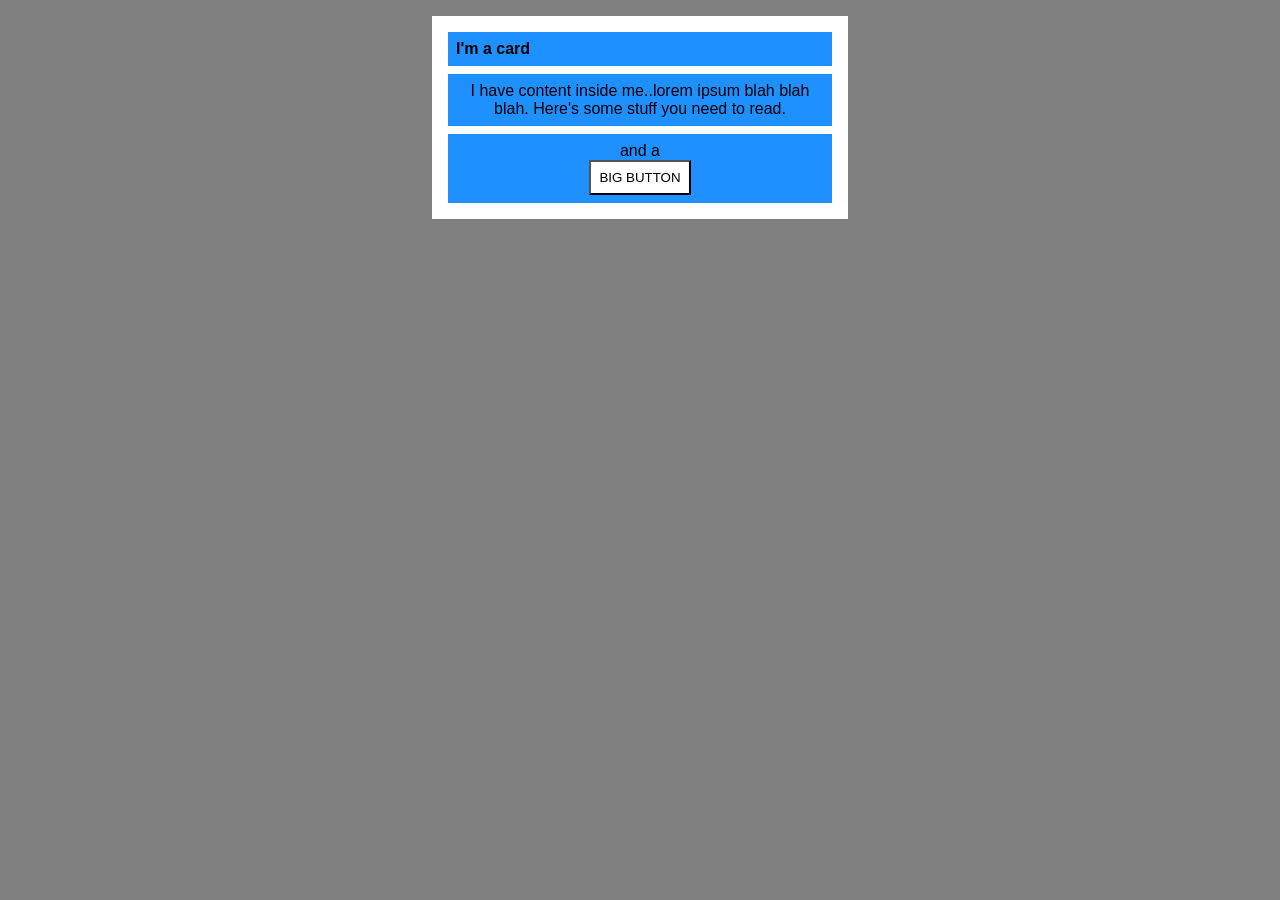
<file: foundations/block-and-inline/02-margin-and-padding-2/index.html>
<!DOCTYPE html>
<html lang="en">
  <head>
    <meta charset="UTF-8">
    <meta http-equiv="X-UA-Compatible" content="IE=edge">
    <meta name="viewport" content="width=device-width, initial-scale=1.0">
    <title>Margin and Padding exercise 2</title>
    <link rel="stylesheet" href="style.css">
  </head>
  <body>
    <div class="card">
      <h1 class="title">I'm a card</h1>
      <div class="content">I have content inside me..lorem ipsum blah blah blah. Here's some stuff you need to read.</div>
      <div class="button-container"> <div class=" and-a">and a</div> <button>BIG BUTTON</button></div>
    </div>
  </body>
</html>
</file>
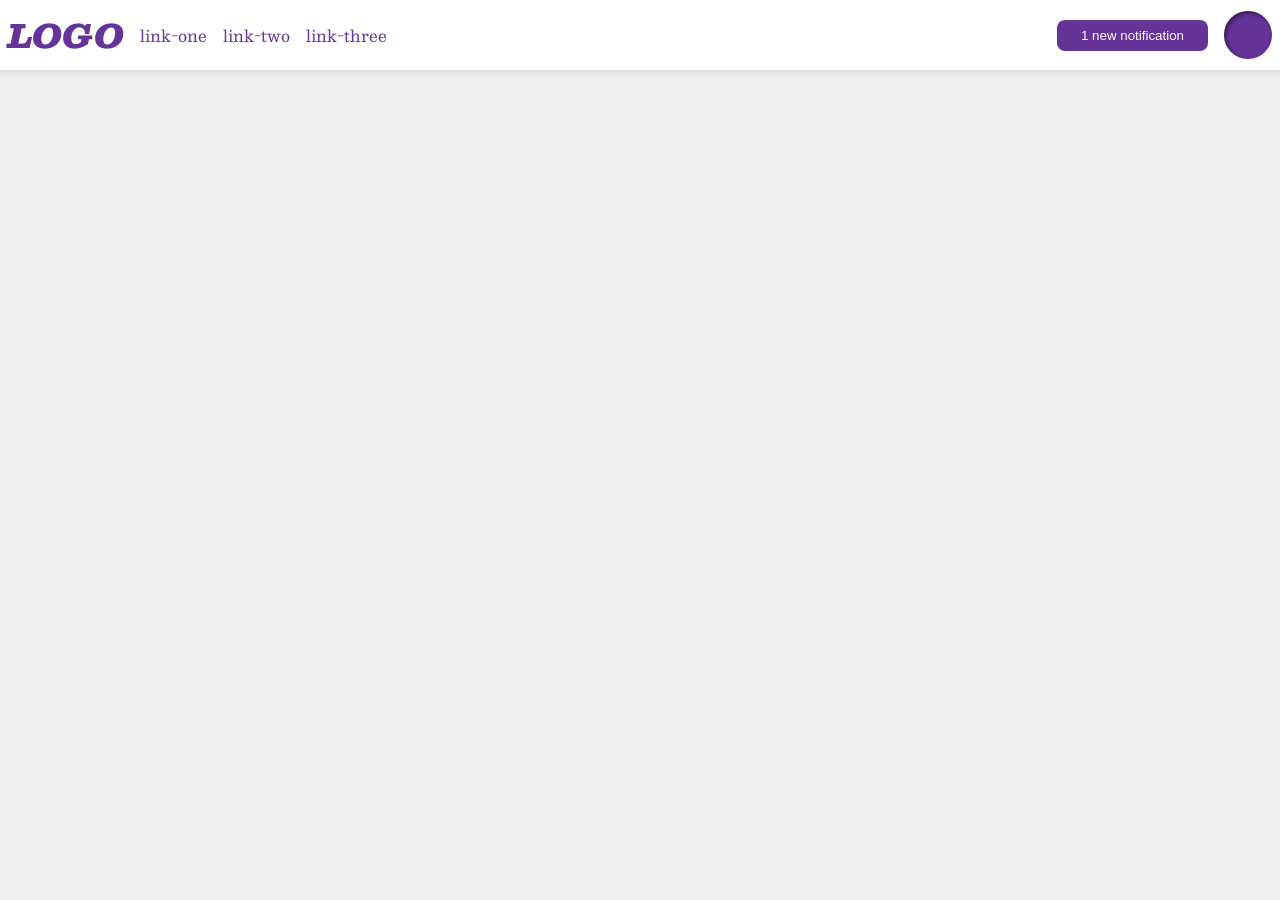
<file: foundations/flex/03-flex-header-2/index.html>
<!DOCTYPE html>
<html lang="en">
  <head>
    <meta charset="UTF-8">
    <meta http-equiv="X-UA-Compatible" content="IE=edge">
    <meta name="viewport" content="width=device-width, initial-scale=1.0">
    <title>Flex Header 2</title>
    <link rel="stylesheet" href="style.css">
  </head>
  <body>
    <div class="header">
      <div class="left">
      <div class="logo">
        LOGO
      </div>
      <ul class="links">
        <li><a href="https://google.com">link-one</a></li>
        <li><a href="https://google.com">link-two</a></li>
        <li><a href="https://google.com">link-three</a></li>
      </ul>
    </div>
    <div class="right">
      <button class="notifications">
        1 new notification
      </button>
      <div class="profile-image"></div>
      </div>
    </div>
  </body>
</html>
</file>
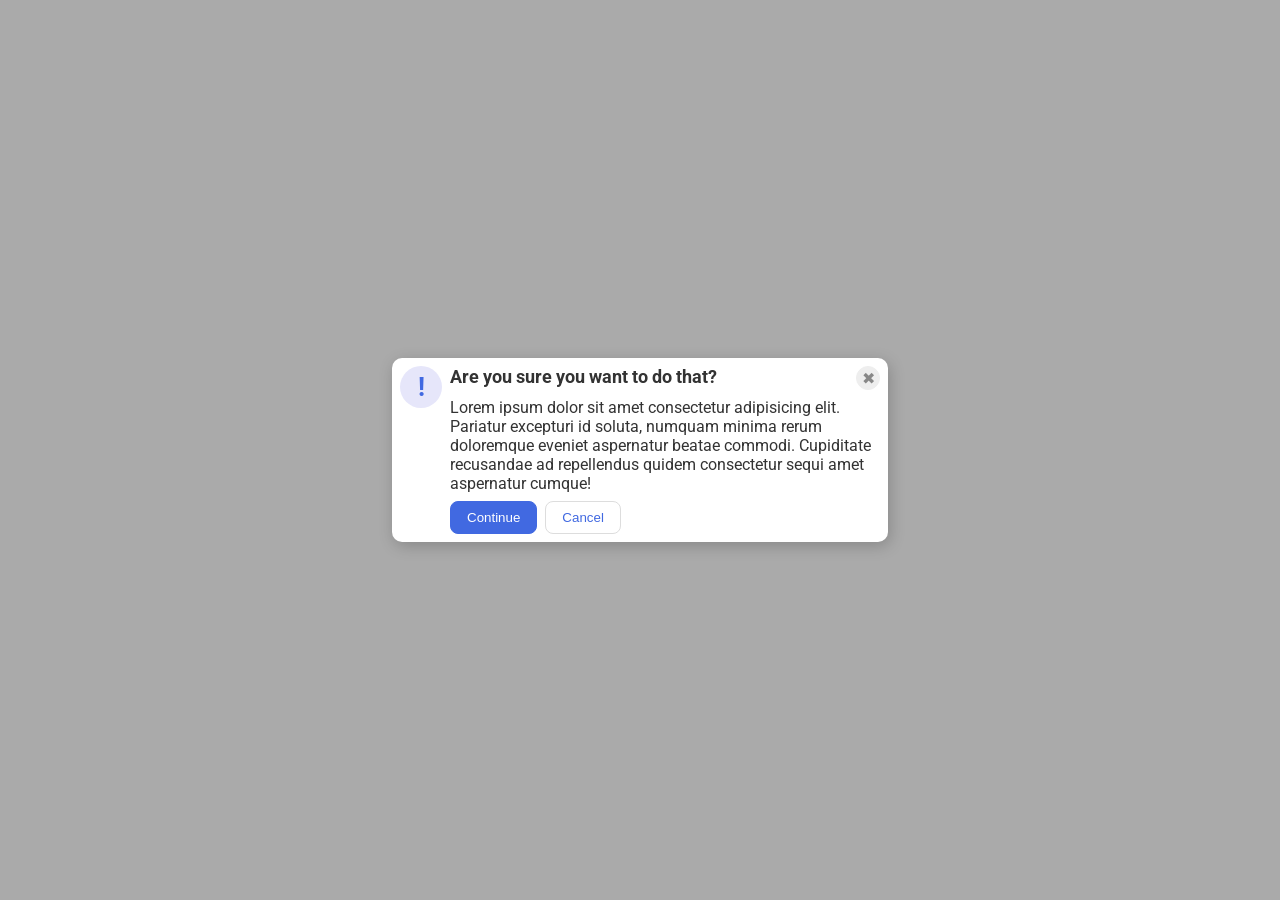
<file: foundations/flex/05-flex-modal/index.html>
<!DOCTYPE html>
<html lang="en">
  <head>
    <meta charset="UTF-8">
    <meta http-equiv="X-UA-Compatible" content="IE=edge">
    <meta name="viewport" content="width=device-width, initial-scale=1.0">
    <link rel="stylesheet" href="style.css">
    <title>Modal</title>
  
  <body>
    <div class="modal">
      <div class="icon">!</div>
      <div class="content">
        <div class="header">
          <div class="title">Are you sure you want to do that?</div>
          <button class="close-button">✖</button>
        </div>
      <div class="text">Lorem ipsum dolor sit amet consectetur adipisicing elit. Pariatur excepturi id soluta, numquam minima rerum doloremque eveniet aspernatur beatae commodi. Cupiditate recusandae ad repellendus quidem consectetur sequi amet aspernatur cumque!</div>
      <div class="buttons">
      <button class="continue">Continue</button>
      <button class="cancel">Cancel</button></div>
      </div>
    </div>
  </body>
</html>
</file>
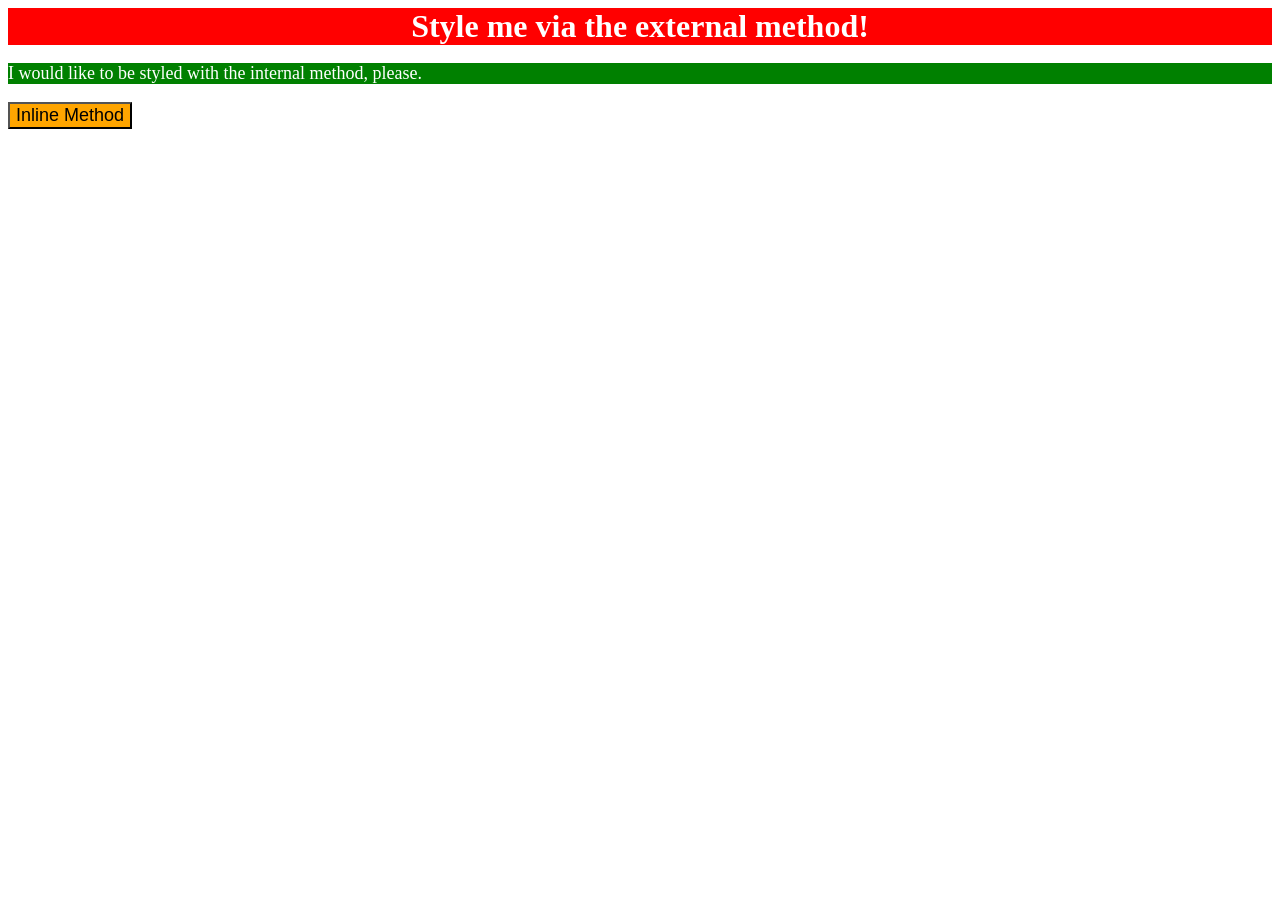
<file: foundations/intro-to-css/01-css-methods/index.html>
<!DOCTYPE html>
<html lang="en">
   <link rel="stylesheet" href="style.css">
  <head><style>
      p{
        background-color: green;
        color: white;
        font-size: 18px;
      }
    </style>
    <meta charset="UTF-8">
    <meta http-equiv="X-UA-Compatible" content="IE=edge">
    <meta name="viewport" content="width=device-width, initial-scale=1.0">
    <title>Methods for Adding CSS</title>
  </head>
  <body>
    <div class="external">Style me via the external method!</div>
    <p>I would like to be styled with the internal method, please.</p>
    <button style=" background-color: orange; font-size: 18px;">Inline Method</button>
  </body>
</html>
</file>
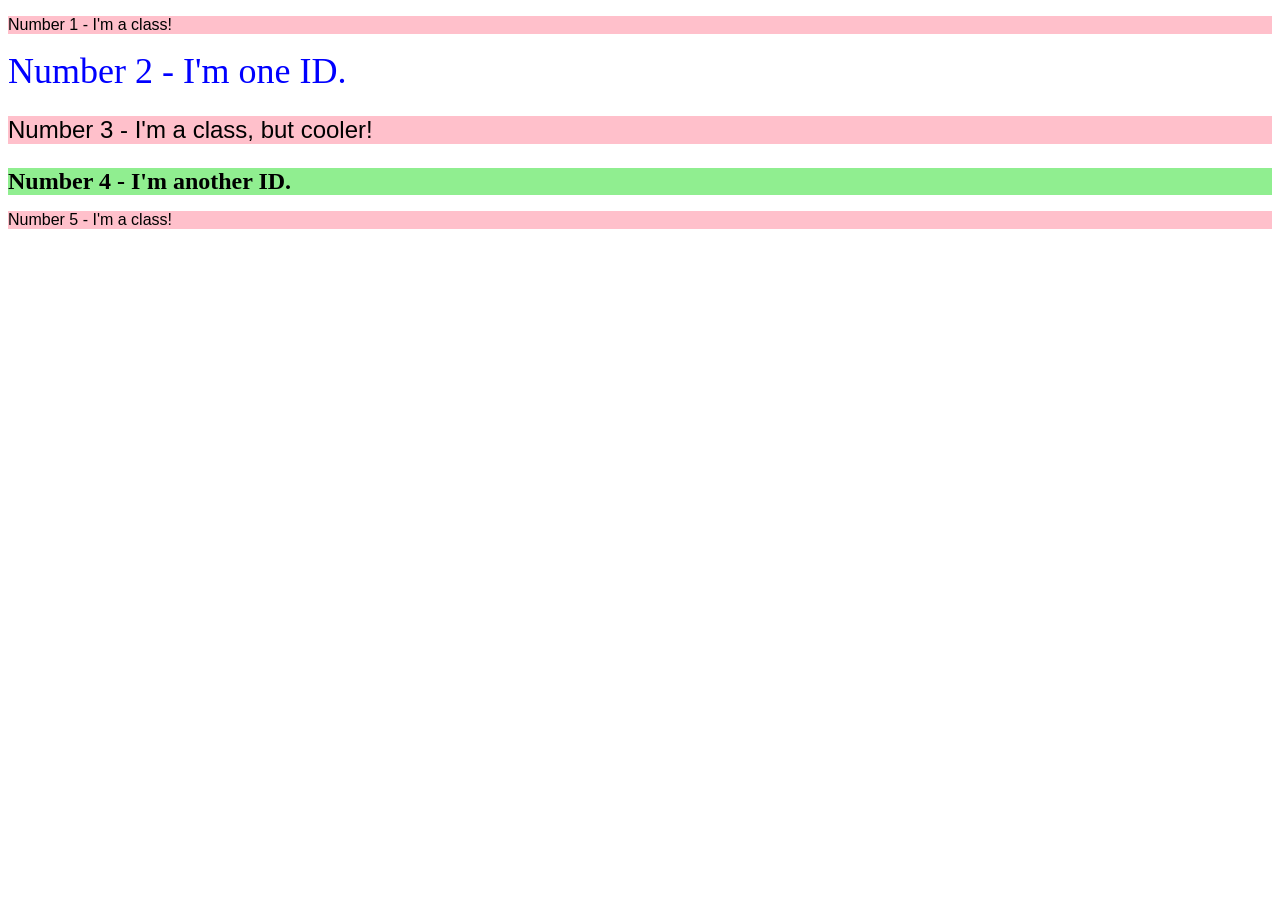
<file: foundations/intro-to-css/02-class-id-selectors/index.html>
<!DOCTYPE html>
<html lang="en">
  <head>
    <meta charset="UTF-8">
    <meta http-equiv="X-UA-Compatible" content="IE=edge">
    <meta name="viewport" content="width=device-width, initial-scale=1.0">
    <title>Class and ID Selectors</title>
    <link rel="stylesheet" href="style.css">
  </head>
  <body>
    <p class="odd">Number 1 - I'm a class!</p>
    <div id="element-2">Number 2 - I'm one ID.</div>
    <p class="odd cooler">Number 3 - I'm a class, but cooler!</p>
    <div id="element-4">Number 4 - I'm another ID.</div>
    <p class="odd">Number 5 - I'm a class!</p>
  </body>
</html>
</file>
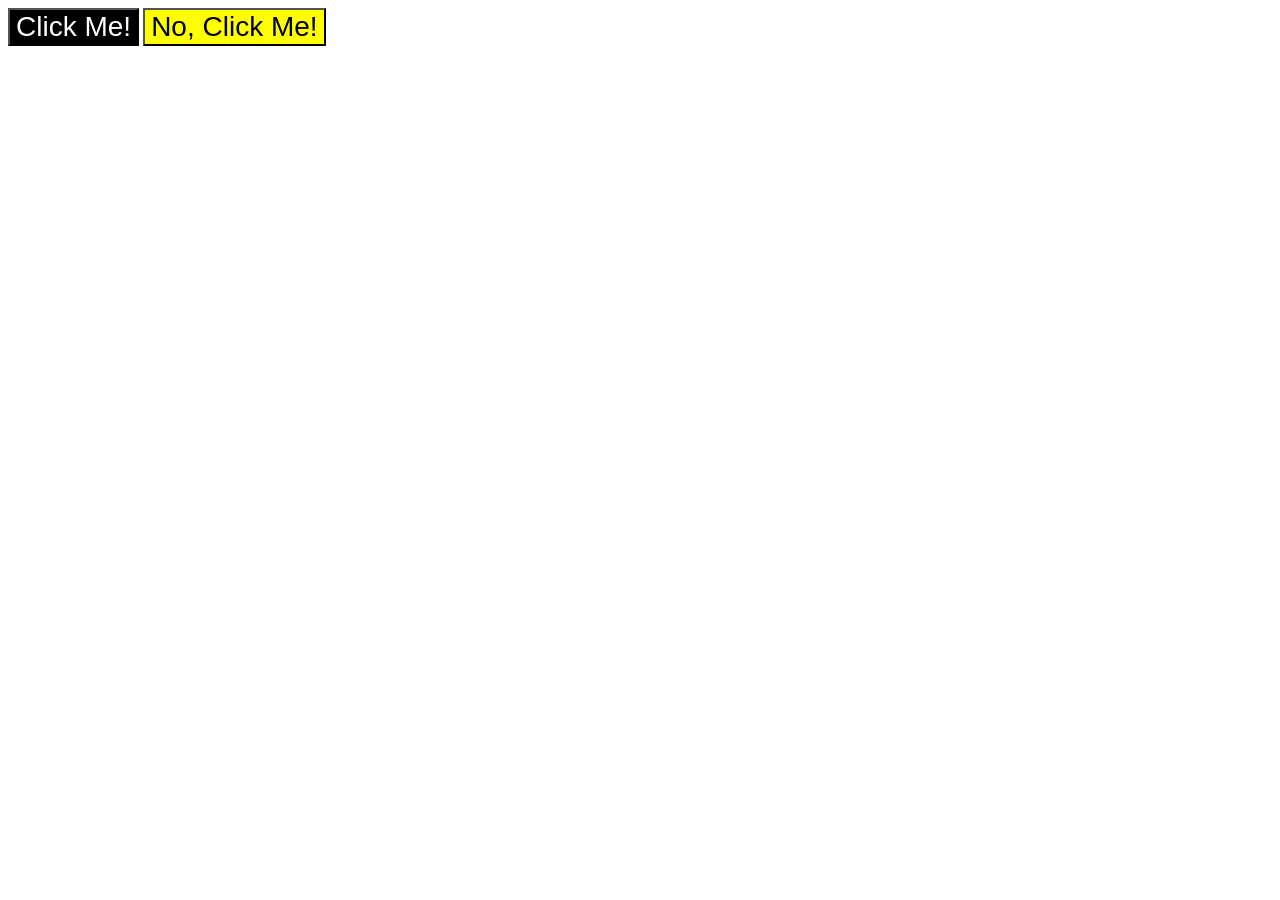
<file: foundations/intro-to-css/03-grouping-selectors/index.html>
<!DOCTYPE html>
<html lang="en">
  <head>
    <meta charset="UTF-8">
    <meta http-equiv="X-UA-Compatible" content="IE=edge">
    <meta name="viewport" content="width=device-width, initial-scale=1.0">
    <title>Grouping Selectors</title>
    <link rel="stylesheet" href="style.css">
  </head>
  <body>
    <button class="first">Click Me!</button>
    <button class="second">No, Click Me!</button>
  </body>
</html>
</file>
<file: foundations/block-and-inline/02-margin-and-padding-2/style.css>
body {
  background: gray;
  font-family: sans-serif;
}

.card {
  width: 400px;
  background: white;
  margin: 16px auto;
  padding: 8px;
  
}
.title{
  font-size: 16px;
}
.content,
.button-container{
  text-align: center;
}

.title,
.content,
.button-container {
  background: dodgerblue;
  margin: 8px;
  padding: 8px;
}

button {
  background: white;
  padding: 8px;
}
</file>
<file: foundations/flex/03-flex-header-2/style.css>
/* this is some magical font-importing.  
you'll learn about it later. */
@import url('https://fonts.googleapis.com/css2?family=Besley:ital,wght@0,400;1,900&display=swap');

body {
  margin: 0;
  background: #eee;
  font-family: Besley, serif;
}
.left{
  display: flex;
  align-items: center;
  gap: 16px;
}
.right{
  display: flex;
  align-items: center;
  gap: 16px;

}
.header {
  display: flex;
  justify-content: space-between;
  align-items: center;
  padding: 8px;
  background: white;
  border-bottom: 1px solid #ddd;
  box-shadow: 0 0 8px rgba(0,0,0,.1);
}
.profile-image { 
  
  background: rebeccapurple;
  box-shadow: inset 2px 2px 4px rgba(0,0,0,.5);
  border-radius: 50%;
  width: 48px;
  height: 48px;
}

.logo {
  color: rebeccapurple;
  font-size: 32px;
  font-weight: 900;
  font-style: italic;
}

button {
  border: none;
  border-radius: 8px;
  background: rebeccapurple;
  color: white;
  padding: 8px 24px;
}

a { 
  
  /* this removes the line under our links */
  text-decoration: none;
  color: rebeccapurple;
}

ul { 
  gap: 16px;
  margin: 0;
  padding: 0;
  display: flex;
  align-items: center;
  list-style-type: none;
}
</file>
<file: foundations/flex/05-flex-modal/style.css>
@import url('https://fonts.googleapis.com/css2?family=Roboto:wght@400;700&display=swap');

html, body {
  height: 100%;
}

body {
  font-family: Roboto, sans-serif;
  margin: 0;
  background: #aaa;
  color: #333;
  /* I'll give you this one for free lol */
  display: flex;
  align-items: center;
  justify-content: center;
}
.header{
  font-size: 18px;
  font-weight: 700;
  display: flex;
  justify-content: space-between;
}

.modal {
  display: flex;
  padding: 8px;
  gap: 8px;
  background: white;
  width: 480px;
  border-radius: 10px;
  box-shadow: 2px 4px 16px rgba(0,0,0,.2);
}

.content{
  display: flex;
  flex-direction: column;
  gap: 8px;
}

.icon {
  color: royalblue;
  font-size: 26px;
  font-weight: 700;
  background: lavender;
  width: 42px;
  height: 42px;
  border-radius: 50%;
  display: flex;
  align-items: center;
  justify-content: center;
  flex-shrink: 0;
}

.close-button {
  background: #eee;
  border-radius: 50%;
  color: #888;
  font-weight: 400;
  font-size: 16px;
  height: 24px;
  width: 24px;
  display: flex;
  align-items: center;
  justify-content: center;
  border: 1px solid #eee;
  padding: 0;
  
  flex-shrink: 0;
}

.buttons{
  display: flex;
  gap: 8px;
}

button {
  cursor: pointer;
  padding: 8px 16px;
  border-radius: 8px;
}

button.continue {
  background: royalblue;
  border: 1px solid royalblue;
  color: white;
}

button.cancel {
  background: white;
  border: 1px solid #ddd;
  color: royalblue;
}
</file>
<file: foundations/intro-to-css/01-css-methods/style.css>
.external{
    background-color: red;
    color: white;
    font-size: 32px;
    text-align: center;
    font-weight: bold;
}
</file>
<file: foundations/intro-to-css/02-class-id-selectors/style.css>
.odd{
    background-color: #ffc0cb;
    font-family: Verdana, sans-serif;
}
#element-2{
    color: blue;
    font-size: 36px;
}
#element-4{
    background-color: lightgreen;
    font-size: 24px;
    font-weight: bold;
}
.cooler{
    font-size: 24px;
}
</file>
<file: foundations/intro-to-css/03-grouping-selectors/style.css>
.first, .second{
    font-size: 28px;
    font-family: Helvetica,'Times New Roman', sans-serif;

}
.first{ 
background-color: black;
color: white;
}

.second{
    background-color: yellow;
}
</file>
